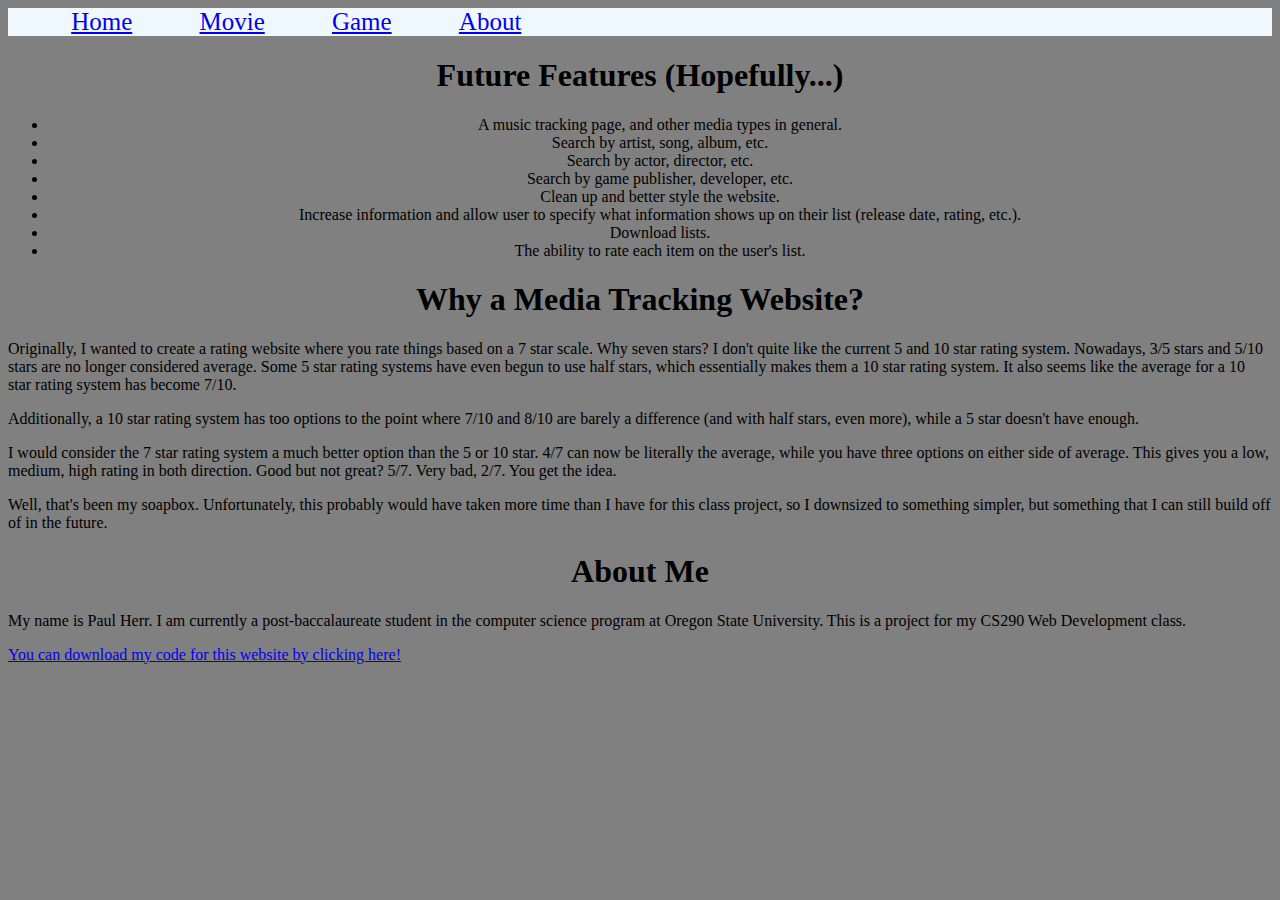
<file: about.html>
<!DOCTYPE html>
<html lang="en">

<head>
    <meta charset="UTF-8">
    <meta http-equiv="X-UA-Compatible" content="IE=edge">
    <meta name="viewport" content="width=device-width, initial-scale=1.0">
    <link rel="stylesheet" href="style.css" type="text/css">
    <title>About</title>
</head>

<body>

    <div class="topMenu">
        <a class="menuItem" href="index.html">Home</a>
        <a class="menuItem" href="movie.html">Movie</a>
        <a class="menuItem" href="game.html">Game</a>
        <a class="menuItem" href="about.html">About</a>
    </div>

    <section>
        <h1 style="text-align: center;">Future Features (Hopefully...)</h1>
        <ul style="text-align: center;">
            <li>A music tracking page, and other media types in general.</li>
            <li>Search by artist, song, album, etc.</li>
            <li>Search by actor, director, etc.</li>
            <li>Search by game publisher, developer, etc.</li>
            <li>Clean up and better style the website.</li>
            <li> Increase information and allow user to specify what information shows up on their list (release date,
                rating, etc.).</li>
            <li>Download lists.</li>
            <li>The ability to rate each item on the user's list.</li>
        </ul>
    </section>
    <section>
        <h1 style="text-align: center;">Why a Media Tracking Website?</h1>
        <p>
            Originally, I wanted to create a rating website where you rate things based on a 7 star scale. Why seven stars? I don't quite like the
            current 5 and 10 star rating system. Nowadays, 3/5 stars and 5/10 stars are no longer considered average. Some 5 star rating systems have
            even begun to use half stars, which essentially makes them a 10 star rating system. It also seems like the average for a 10 star rating
            system has become 7/10.
        </p>
 
        <p>
            Additionally, a 10 star rating system has too options to the point where 7/10 and 8/10 are barely a difference (and with half stars, 
            even more), while a 5 star doesn't have enough.
        </p>
        <p>
            I would consider the 7 star rating system a much better option than the 5 or 10 star. 4/7 can now be literally the average, while you
            have three options on either side of average. This gives you a low, medium, high rating in both direction. Good but not great? 5/7.
            Very bad, 2/7. You get the idea.
        </p>
        <p>
            Well, that's been my soapbox. Unfortunately, this probably would have taken more time than I have for this class project, so I downsized
            to something simpler, but something that I can still build off of in the future.
        </p>
    </section>
    <section>
        <h1 style="text-align: center;">About Me</h1>
        <p>
            My name is Paul Herr. I am currently a post-baccalaureate student in the computer science program at Oregon State University. This is a
            project for my CS290 Web Development class.
        </p>
        <a href="mycode.zip" download>You can download my code for this website by clicking here!</a>
    </section>

</body>

</html>
</file>
<file: style.css>
body {
    background-color: grey;
}

img {
    max-width: 300px;
    height:fit-content
}

table {
    border-style: solid;
    width: 100%;
}

td,
th {
  border-style: solid;
}

.homeInfo {
    margin: auto;
    text-align: center;
}

.homeHeader {
    margin: auto;
    text-align: center;
}

.homeSection {
    margin: auto;
    text-align: center;
}


.topMenu {
    background-color: aliceblue;
    box-sizing: border-box;
    /* justify-content: center;    */
    /* align-items: center; */
}

.menuItem {
    /* margin-right: 10%; */
    margin-left: 5%;
    font-size: 25px;
}

.searchBar {
    width: 95%;
    height: 30px;
}

.searchButton {
    width: 4%;
    height: 38px;
    }
    
.carousel-inner img {
    padding-top: 10px;
    margin: auto;
}

.carousel-caption {
    color:white;
    bottom: -35px;
}
</file>
